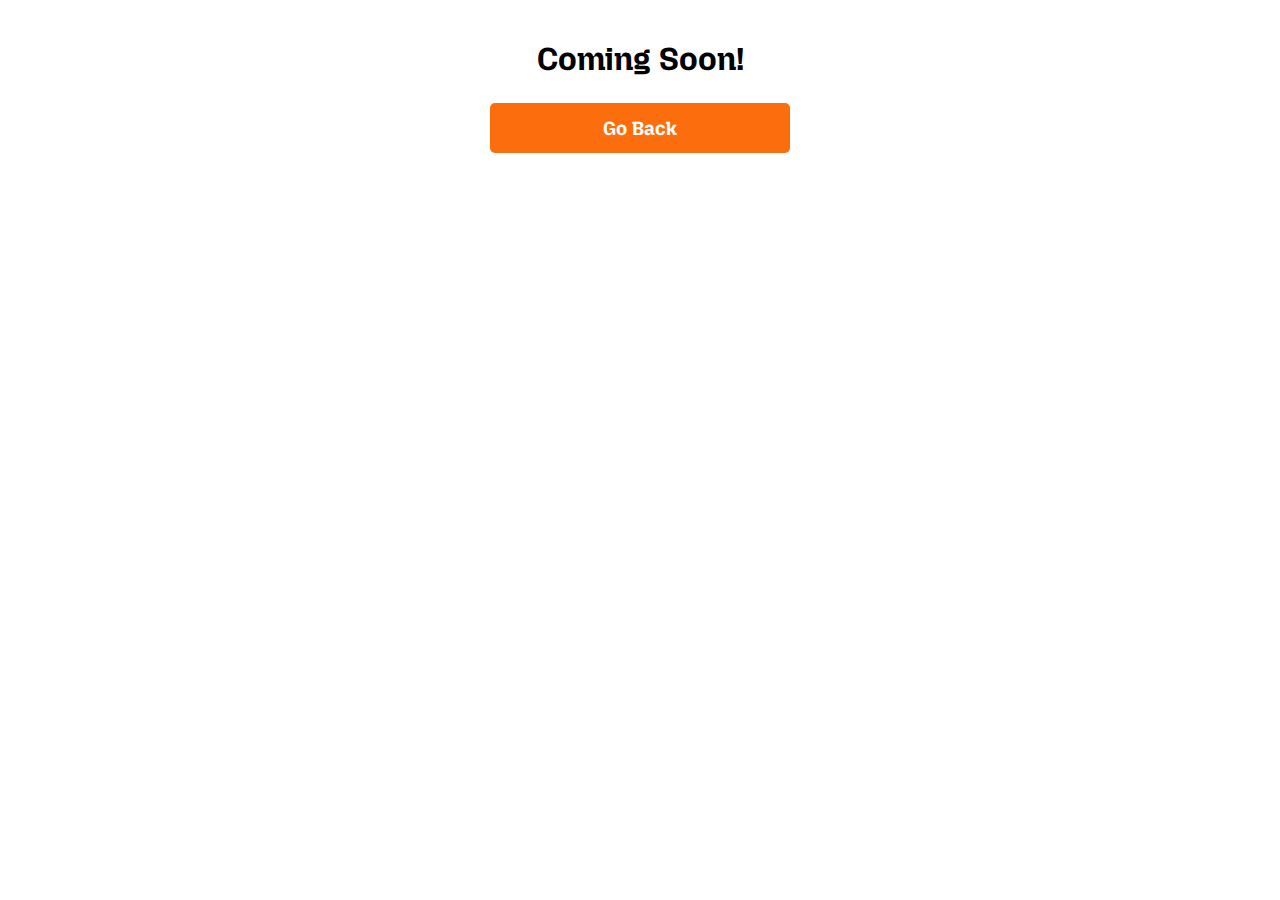
<file: coming_soon.html>
<!DOCTYPE html>
<html lang="en">
  <head>
    <meta charset="UTF-8" />
    <meta name="viewport" content="width=device-width, initial-scale=1.0" />
    <title>Brazilio - Coming Soon</title>
    <link rel="stylesheet" href="style.css" />
    <link
      href="https://fonts.googleapis.com/css2?family=Mozilla+Headline:wght@600&display=swap"
      rel="stylesheet"
    />
    <style>
      a {
        display: flex;
        justify-content: center;
        align-items: center;
        text-decoration: none;
        width: 300px;
        height: 50px;
        margin: 5px 0;
        background-color: #fc6d0d;
        color: #ffffff;
        font-size: 1.2em;
        font-weight: bold;
        border: none;
        border-radius: 5px;
        cursor: pointer;
        transition: all 0.3s ease;
      }

      a:hover {
        background-color: #ec660d;
        transform: scale(1.05);
      }
    </style>
  </head>
  <body>
    <main class="coming-container">
      <h1>Coming Soon!</h1>
      <a href="index.html" class="back-btn">Go Back</a>
    </main>
  </body>
</html>
</file>
<file: style.css>
* {
    margin: 0;
    padding: 0;
    box-sizing: border-box;
    font-family: 'Mozilla Headline', sans-serif;
}

body {
    background-color: #fff;
    display: flex;
    flex-direction: column;
    height: 100vh;
}

nav {
    background-color: #fbfbfb;
}

nav div {
    display: flex;
    justify-content: center;
    align-items: center;
    max-width: 1200px;
    margin: 0 auto;
}

nav img {
    width: 125px;
    margin: 20px;
    display: block;
}

nav ul {
    display: flex;
    justify-content: space-evenly;
}

nav a {
    text-decoration: none;
    color: #633918;
    font-size: 1.5em;
    font-weight: bold;
    transition: all 0.3s ease;
}

nav a:hover {
    text-decoration: underline;
    color: #fc6d0d;
}

/* Dropdown animation */
#dropdown {
    max-height: 0;
    overflow: hidden;
    display: flex;
    flex-direction: column;
    transition: max-height 0.4s ease;
}

#dropdown.show {
    max-height: 300px;
    /* enough height to show all menu items */
}

#dropdown li {
    padding: 10px 0;
    background-color: rgb(247, 247, 247)
}


#burgerBtn {
    display: none;
    position: absolute;
    right: 20px;
    width: 40px;
    height: 40px;
    border: none;
    background-color: #fc6d0d;
    cursor: pointer;
    z-index: 2;
}

#burgerBtn:hover {
    background-color: #ec660d;
}


main {
    width: 600px;
    max-width: 95%;
    margin: 40px auto;
    display: flex;
    flex-direction: column;
    align-items: center;
}

h1 {
    margin-bottom: 20px;
    font-size: 2em;
}

ul {
    list-style: none;
    width: 100%;
}

button {
    width: 100%;
    height: 50px;
    margin: 5px 0;
    background-color: #fc6d0d;
    color: #ffffff;
    font-size: 1.2em;
    font-weight: bold;
    border: none;
    border-radius: 5px;
    cursor: pointer;
    transition: all 0.3s ease;
}

button:hover {
    background-color: #ec660d;
    transform: scale(1.05);
}

li {
    display: flex;
    flex-direction: column;
    align-items: center;
}

.menu {
    width: 98%;
    border-radius: 10px;
    margin: 10px 0;
    cursor: pointer;
    transition: transform 0.3s ease;
}

.menu:hover {
    transform: scale(1.02);
}

li>div {
    margin: 10px;
    display: flex;
    flex-direction: column;
    align-items: center;
    width: 100%;
}

.hidden {
    display: none;
}

/* Overlay */
#overlay {
    position: fixed;
    inset: 0;
    background: rgba(0, 0, 0, 0.85);
    justify-content: center;
    align-items: center;
    z-index: 999;
    animation: fadeIn 0.5s ease;
}

#overlayImage {
    max-height: 90%;
    max-width: 90%;
    border-radius: 8px;
}

#closeBtn {
    position: absolute;
    top: 20px;
    right: 30px;
    font-size: 40px;
    font-weight: bold;
    color: white;
    cursor: pointer;
    user-select: none;
}

.fade-up {
    animation: fadeUp 1s ease-out forwards;
}

.fade-down {
    animation: fadeDown 0.5s ease-out forwards;
}

/* Animations */
@keyframes fadeUp {
    from {
        opacity: 0;
        transform: translateY(50px);
    }

    to {
        opacity: 1;
        transform: translateY(0);
    }
}

@keyframes fadeDown {
    from {
        opacity: 1;
        transform: translateY(0);
    }

    to {
        opacity: 0;
        transform: translateY(20px);
    }
}

@keyframes fadeIn {
    from {
        opacity: 0;
    }

    to {
        opacity: 1;
    }
}

footer {
    background-color: #613424;
    color: #ffffff;
    display: flex;
    flex-direction: column;
    justify-content: center;
    align-items: center;
    margin-top: auto;
    padding: 20px;
    gap: 20px;
}

.footer-container {
    display: flex;
    justify-content: space-between;
    align-items: end;
    max-width: 700px;
    gap: 80px;
}

.footer-social {
    display: flex;
    gap: 10px;
}

.footer-social img {
    width: 45px;
    height: 45px;
    border-radius: 5px;
}

.footer-logo-container {
    display: flex;
    flex-direction: column;
    align-items: center;
    gap: 10px;
}

footer p {
    margin-top: 10px;
    text-align: center;
    font-size: 1.2em;
}

footer a {
    color: #ff9147;
}

iframe {
    width: 400px;
    height: 250px;
    border-radius: 10px;
}


@media (max-width: 800px) {
    nav a {
        font-size: 1.2em;
    }
}

@media (max-width: 700px) {
    iframe {
        width: 300px;
        height: 200px;
    }

    .footer-container {
        gap: 20px;
    }



    .footer-social img {
        width: 30px;
        height: 30px;
    }
}


@media (max-width: 600px) {
    main {
        width: 400px;
    }

    #overlayImage {
        max-width: 90%;
        max-height: 80%;
    }

    nav div {
        position: relative;
    }

    nav a {
        text-decoration: none;
        color: #633918;
        font-size: 1em;
    }

    #burgerBtn {
        display: block;
    }

    .navMenu {
        display: none;
    }

    iframe {
        width: 180px;
        height: 180px;
    }

    .footer-social {
        gap: 5px;
    }

}
</file>
